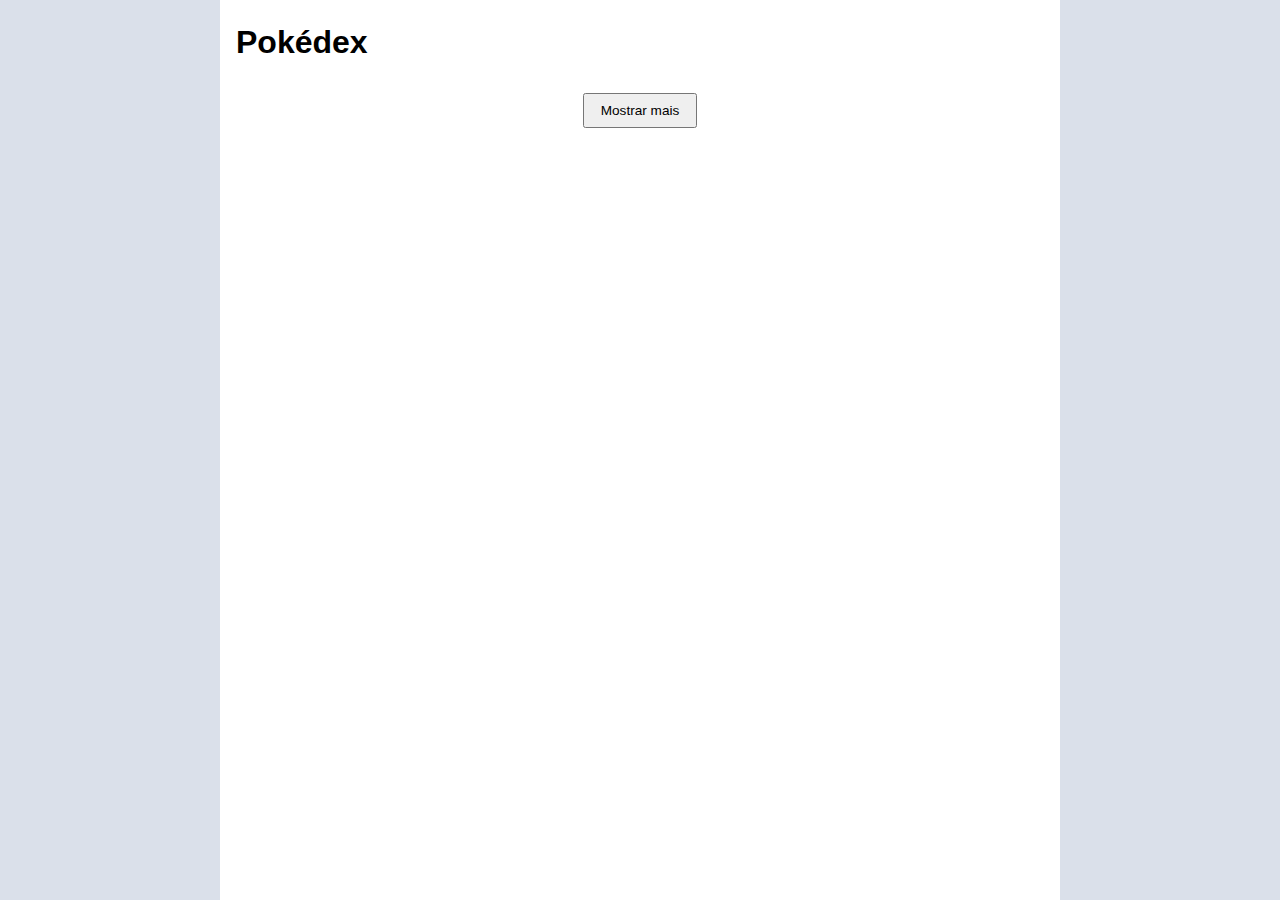
<file: index.html>
<!DOCTYPE html>
<html lang="en">

<head>
  <meta charset="UTF-8">
  <meta name="viewport" content="width=device-width, initial-scale=1.0">

  <title>Pokédex</title>
  <link rel="shortcut icon" href="./pokeball-favicon.ico" type="image/x-icon">

  <link rel="stylesheet" href="./src/css/style.css">
</head>

<body>
  <section class="container">
    <h1>Pokédex</h1>

    <ol class="pokemons" id="pokemons">
        <!-- <li class="pokemon grass">
          <span>#001</span>
          <h2>Bulbasaur</h2>
          <div class="desc">
            <ol class="poder">
              <li>Grass</li>
              <li>Poison</li>
            </ol>
            <img src="https://raw.githubusercontent.com/PokeAPI/sprites/master/sprites/pokemon/other/home/1.png" alt="Bulbasaur">
          </div>
        </li> -->
    </ol>

    <button type="button" id="btnLoad">Mostrar mais</button>
  </section>

  <section id="detalhe" class="grass" style="display: none;">
    <!-- <section>
      <header>
        <button type="button" id="fechar">x</button>
      </header>
      <div>
        <h2>Bulbasaur</h2>
        <span>#001</span>
      </div>
      <ol class="descricao poder">
        <li>Grass</li>
        <li>Poison</li>
      </ol>
      <img src="https://raw.githubusercontent.com/PokeAPI/sprites/master/sprites/pokemon/other/home/1.png" alt="Bulbasaur">
    </section>

    <section class="espc">
      <h3>About</h3>
      <h4>Height <span>7<span></h3>
      <h4>Weight <span>69<span></h3>
      <ol class="abilities">
        <h4>Abilities</h4>
        <li>Overgrow</li>
        <li>Chlorophyll</li>
      </ol>
    </section> -->
  </section>
  <script src="./src/js/script.js"></script>
</body>

</html>
</file>
<file: src/css/style.css>
* {
  margin: 0;
  padding: 0;
  text-decoration: none;
  list-style: none;
  box-sizing: border-box;
  color: #fff;
}

img {
  max-width: 100%;
  height: 80px;
}

body {
  font-family: "Roboto", sans-serif;
  background-color: #dae0ea;
  
}

.grass {
  background-color: #46d1b2;
}
.fire {
  background-color: #fb6c6c;
}
.water {
  background-color: #77befe;
}
.fighting {
  background-color: #ce3f6a;
}
.psychic {
  background-color: #f97077;
}
.poison {
  background-color: #ab6ac8;
}
.dragon {
  background-color: #096dc3;
}
.ghost {
  background-color: #5269ab;
}
.dark {
  background-color: #595365;
}
.ground {
  background-color: #d97746;
}
.fairy {
  background-color: #ec8fe7;
}
.flying {
  background-color: #8fa8de;
}
.normal {
  background-color: #9098a2;
}
.rock {
  background-color: #c6b889;
}
.electric {
  background-color: #f4d23b;
}
.bug {
  background-color: #5bc02c;
}
.ice {
  background-color: #73cebf;
}
.steel {
  background-color: #5a8fa1;
}

.container {
  max-width: 840px;
  min-height: 100vh;
  margin: 0 auto;
  background-color: #fff;
  padding: 1.5rem 1rem;
}

.container h1 {
  color: #000;
  margin-bottom: 1rem;
}

.pokemons {
  max-width: max-content;
  margin: 0 auto;
  display: grid;
  grid-template-columns: 1fr 1fr;
  gap: 0.8rem;
}

.pokemon {
  display: flex;
  flex-direction: column;
  height: auto;
  padding: 1rem;
  border-radius: 1rem;
  cursor: pointer;
}

.pokemon > span {
  text-align: right;
  color: #0000001f;
}

.pokemon h2 {
  font-size: 1rem;
  text-transform: capitalize;
  margin-bottom: 0.5rem;
}

.desc {
  display: flex;
  justify-content: space-between;
  align-items: center;
  gap: 0.8rem;
}

.poder li {
  font-size: 0.625rem;
  text-transform: capitalize;
  background-color: #ffffff30;
  padding: 0.25rem 0.625rem;
  text-align: center;
  border-radius: 1rem;
}

.desc .poder li + li {
  margin-top: 0.5rem;
}

#btnLoad {
  display: block;
  color: #000;
  margin: 1rem auto;
  padding: 0.5rem 1rem;
  font-size: 0.85rem;
}

@media (max-width: 330px) {
  .pokemons {
    grid-template-columns: 1fr;
  }
}

@media (min-width: 330px) {
  .pokemon {
    max-width: 200px;
  }
}

@media screen and (min-width: 576px) {
  .pokemons {
    grid-template-columns: 1fr 1fr 1fr;
  }
}

@media screen and (min-width: 992px) {
  .pokemons {
    grid-template-columns: 1fr 1fr 1fr 1fr;
  }
}

/* DETALHE */
#detalhe {
  width: 375px; 
  min-height: 550px; 
  border: none;
  border-radius: 16px;
  position: fixed;
  top: 10%;
  left: 50%;
  transform: translateX(-50%);
  z-index: 1;
}

#detalhe > section {
  height: 200px;
  padding: 1rem;
  position: relative;
}

#detalhe header {
  display: flex;
  justify-content: end;
}

#detalhe header button {
  width: 25px;
  height: 25px;
  border: none;
  border-radius: 50%;
  background-color: #ffffff7c;
  color: #00000070;
  cursor: pointer;
}

#detalhe div {
  display: flex;
  align-items: center;
  justify-content: space-between;
}

#detalhe div h2 {
  text-transform: capitalize;
}

#detalhe div span, #detalhe .descricao li {
  color: #fff;
}

#detalhe .descricao {
  display: flex;
  align-items: center;
  gap: 0.6rem;
}

#detalhe img {
  width: 50%;
  height: auto;
  position: absolute;
  bottom: -30px;
  left: 30%;
  z-index: 1;
}

#detalhe .espc {
  height: 350px;
  border-radius: 1rem;
  background-color: #fff;
}

#detalhe h3, #detalhe span, #detalhe li {
  color: #000;
}

#detalhe h3 {
  margin: 1.5rem 0;
}

#detalhe h4 {
  color: #00000070;
}

#detalhe .espc > h4 {
  display: grid;
  grid-template-columns: 1fr 2fr;
}

#detalhe .espc h4 + h4 {
  margin-top: 1rem;
}

.abilities {
  margin-top: 1rem;
  display: grid;
  grid-template-columns: 1fr 1fr 1fr;
  gap: 0.5rem 0;
}

.abilities li {
  text-transform: capitalize;
}

.abilities h4 {
  grid-row: span 2;
}
</file>
